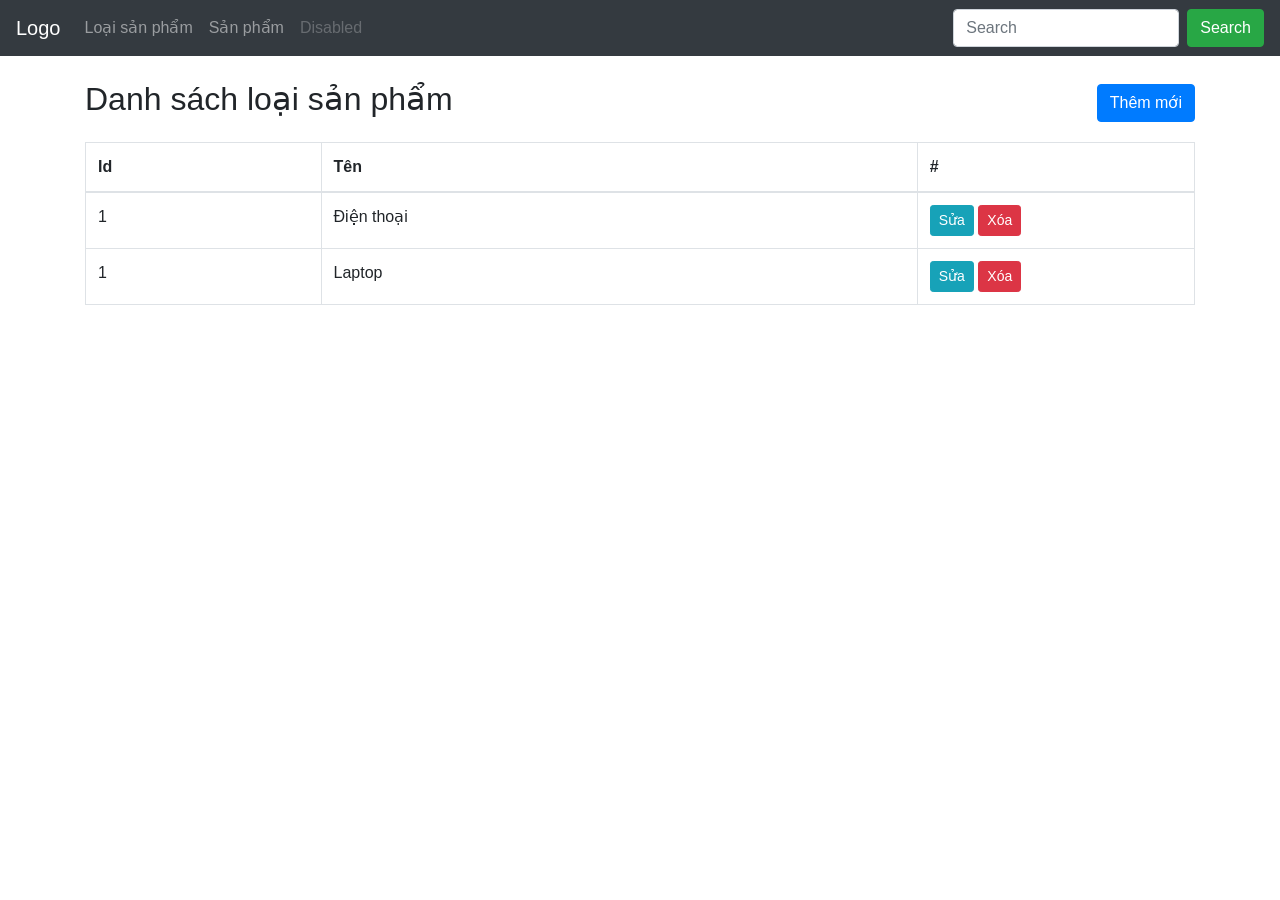
<file: ProductManager/product-manager-html/category/index.html>
<!doctype html>
<html lang="en">

<head>
    <title>Danh sách loại sản phẩm</title>
    <!-- Required meta tags -->
    <meta charset="utf-8">
    <meta name="viewport" content="width=device-width, initial-scale=1, shrink-to-fit=no">

    <!-- Bootstrap CSS -->
    <link rel="stylesheet" href="https://stackpath.bootstrapcdn.com/bootstrap/4.3.1/css/bootstrap.min.css"
        integrity="sha384-ggOyR0iXCbMQv3Xipma34MD+dH/1fQ784/j6cY/iJTQUOhcWr7x9JvoRxT2MZw1T" crossorigin="anonymous">
</head>

<body>
    <!-- BEGIN NAVBAR -->
    <nav class="navbar navbar-expand-lg navbar-dark bg-dark">
        <a class="navbar-brand" href="javascript:void(0)">Logo</a>
        <button class="navbar-toggler navbar-toggler-right" type="button" data-toggle="collapse" data-target="#navb">
            <span class="navbar-toggler-icon"></span>
        </button>

        <div class="collapse navbar-collapse" id="navb">
            <ul class="navbar-nav mr-auto">
                <li class="nav-item">
                    <a class="nav-link" href="../category/index.html">Loại sản phẩm</a>
                </li>
                <li class="nav-item">
                    <a class="nav-link" href="../product/index.html">Sản phẩm</a>
                </li>
                <li class="nav-item">
                    <a class="nav-link disabled" href="javascript:void(0)">Disabled</a>
                </li>
            </ul>
            <form class="form-inline my-2 my-lg-0">
                <input class="form-control mr-sm-2" type="text" placeholder="Search">
                <button class="btn btn-success my-2 my-sm-0" type="button">Search</button>
            </form>
        </div>
    </nav>
    <!-- END NAVBAR -->
    <div class="container">
        <div class="row">
            <div class="col-12 mt-4">
                <div class="row">
                    <div class="col-8">
                        <h2>Danh sách loại sản phẩm</h2>
                    </div>
                    <div class="col-4 d-flex align-items-center justify-content-end">
                        <a href="add.html" class="btn btn-primary">Thêm mới</a>
                    </div>
                </div>
                <table class="table table-bordered mt-3">
                    <thead>
                        <tr>
                            <th>Id</th>
                            <th>Tên</th>
                            <th>#</th>
                        </tr>
                    </thead>
                    <tbody>
                    	<tr>
                            <td>1</td>
                            <td>Điện thoại</td>
                            <td class="w-25">
                                <a href="#" class="btn btn-sm btn-info">Sửa</a>
                                <a href="#" class="btn btn-sm btn-danger">Xóa</a>
                            </td>
                        </tr>
                        <tr>
                            <td>1</td>
                            <td>Laptop</td>
                            <td class="w-25">
                                <a href="#" class="btn btn-sm btn-info">Sửa</a>
                                <a href="#" class="btn btn-sm btn-danger">Xóa</a>
                            </td>
                        </tr>
                    </tbody>
                </table>
            </div>
        </div>
    </div>

</body>

</html>
</file>
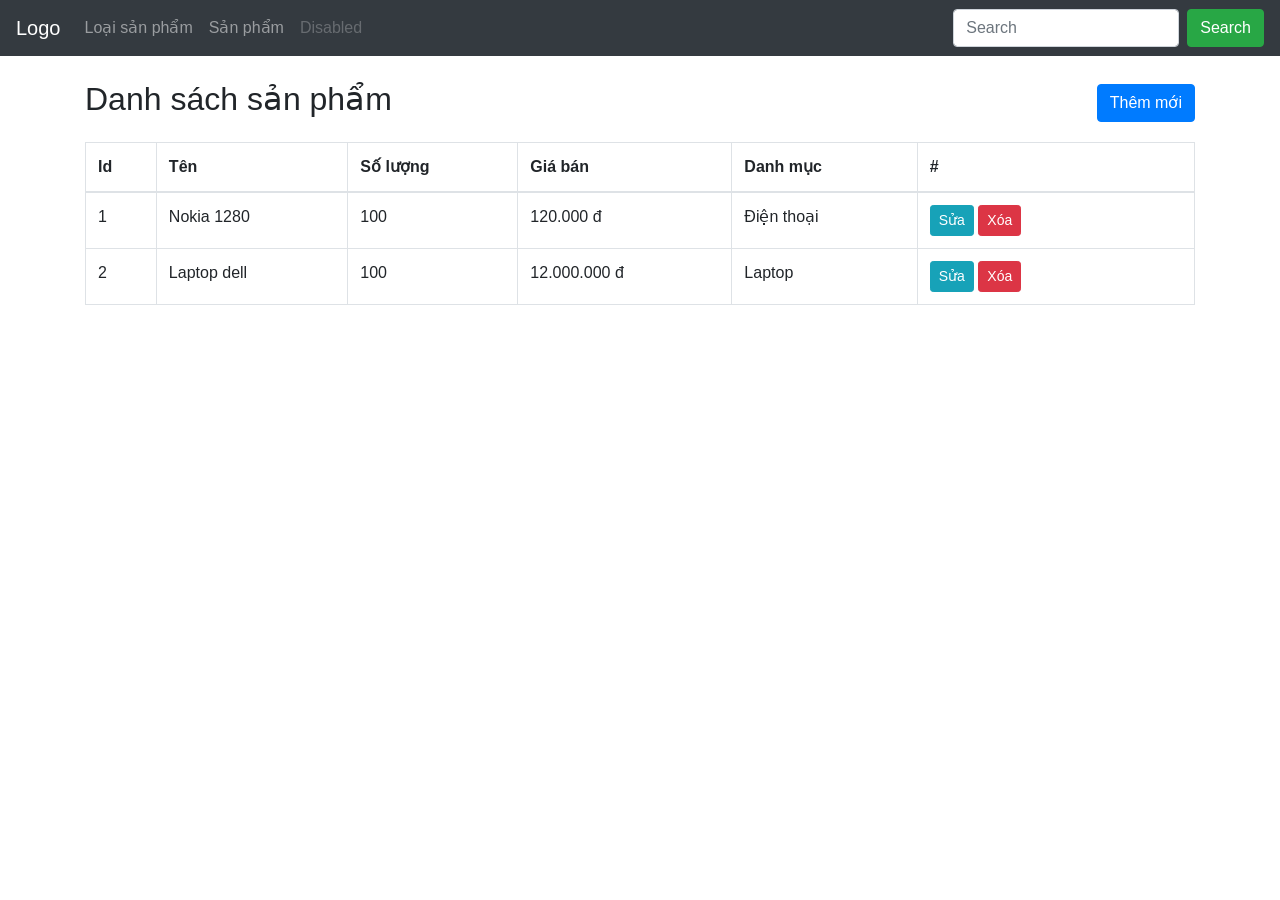
<file: ProductManager/product-manager-html/product/index.html>
<!doctype html>
<html lang="en">

<head>
    <title>Danh sách sản phẩm</title>
    <!-- Required meta tags -->
    <meta charset="utf-8">
    <meta name="viewport" content="width=device-width, initial-scale=1, shrink-to-fit=no">

    <!-- Bootstrap CSS -->
    <link rel="stylesheet" href="https://stackpath.bootstrapcdn.com/bootstrap/4.3.1/css/bootstrap.min.css"
        integrity="sha384-ggOyR0iXCbMQv3Xipma34MD+dH/1fQ784/j6cY/iJTQUOhcWr7x9JvoRxT2MZw1T" crossorigin="anonymous">
</head>

<body>
    <!-- BEGIN NAVBAR -->
    <nav class="navbar navbar-expand-lg navbar-dark bg-dark">
        <a class="navbar-brand" href="javascript:void(0)">Logo</a>
        <button class="navbar-toggler navbar-toggler-right" type="button" data-toggle="collapse" data-target="#navb">
            <span class="navbar-toggler-icon"></span>
        </button>

        <div class="collapse navbar-collapse" id="navb">
            <ul class="navbar-nav mr-auto">
                <li class="nav-item">
                    <a class="nav-link" href="../category/index.html">Loại sản phẩm</a>
                </li>
                <li class="nav-item">
                    <a class="nav-link" href="../product/index.html">Sản phẩm</a>
                </li>
                <li class="nav-item">
                    <a class="nav-link disabled" href="javascript:void(0)">Disabled</a>
                </li>
            </ul>
            <form class="form-inline my-2 my-lg-0">
                <input class="form-control mr-sm-2" type="text" placeholder="Search">
                <button class="btn btn-success my-2 my-sm-0" type="button">Search</button>
            </form>
        </div>
    </nav>
    <!-- END NAVBAR -->
    <div class="container">
        <div class="row">
            <div class="col-12 mt-4">
                <div class="row">
                    <div class="col-8">
                        <h2>Danh sách sản phẩm</h2>
                    </div>
                    <div class="col-4 d-flex align-items-center justify-content-end">
                        <a href="add.html" class="btn btn-primary">Thêm mới</a>
                    </div>
                </div>
                <table class="table table-bordered mt-3">
                    <thead>
                        <tr>
                            <th>Id</th>
                            <th>Tên</th>
                            <th>Số lượng</th>
                            <th>Giá bán</th>
                            <th>Danh mục</th>
                            <th>#</th>
                        </tr>
                    </thead>
                    <tbody>
                    	<tr>
                            <td>1</td>
                            <td>Nokia 1280</td>
                            <td>100</td>
                            <td>120.000 đ</td>
                            <td>Điện thoại</td>
                            <td class="w-25">
                                <a href="#" class="btn btn-sm btn-info">Sửa</a>
                                <a href="#" class="btn btn-sm btn-danger">Xóa</a>
                            </td>
                        </tr>
                        <tr>
                            <td>2</td>
                            <td>Laptop dell</td>
                            <td>100</td>
                            <td>12.000.000 đ</td>
                            <td>Laptop</td>
                            <td class="w-25">
                                <a href="#" class="btn btn-sm btn-info">Sửa</a>
                                <a href="#" class="btn btn-sm btn-danger">Xóa</a>
                            </td>
                        </tr>
                    </tbody>
                </table>
            </div>
        </div>
    </div>

</body>

</html>
</file>
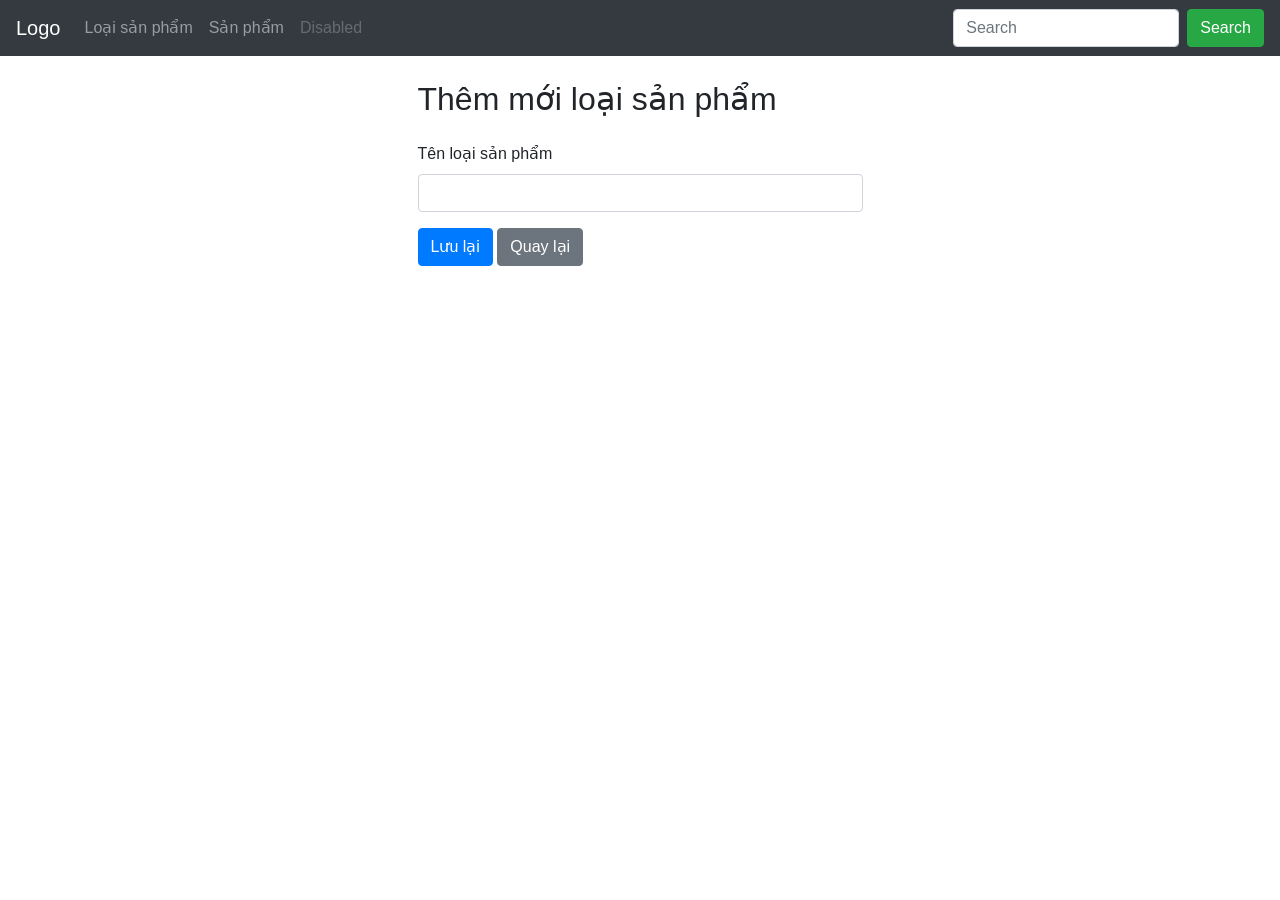
<file: ProductManager/product-manager-html/category/add.html>
<!doctype html>
<html lang="en">

<head>
    <title>Thêm mớ<i></i> loại sản phẩm</title>
    <!-- Required meta tags -->
    <meta charset="utf-8">
    <meta name="viewport" content="width=device-width, initial-scale=1, shrink-to-fit=no">

    <!-- Bootstrap CSS -->
    <link rel="stylesheet" href="https://stackpath.bootstrapcdn.com/bootstrap/4.3.1/css/bootstrap.min.css"
        integrity="sha384-ggOyR0iXCbMQv3Xipma34MD+dH/1fQ784/j6cY/iJTQUOhcWr7x9JvoRxT2MZw1T" crossorigin="anonymous">
</head>

<body>
    <!-- BEGIN NAVBAR -->
    <nav class="navbar navbar-expand-lg navbar-dark bg-dark">
        <a class="navbar-brand" href="javascript:void(0)">Logo</a>
        <button class="navbar-toggler navbar-toggler-right" type="button" data-toggle="collapse" data-target="#navb">
            <span class="navbar-toggler-icon"></span>
        </button>

        <div class="collapse navbar-collapse" id="navb">
            <ul class="navbar-nav mr-auto">
                <li class="nav-item">
                    <a class="nav-link" href="../category/index.html">Loại sản phẩm</a>
                </li>
                <li class="nav-item">
                    <a class="nav-link" href="../product/index.html">Sản phẩm</a>
                </li>
                <li class="nav-item">
                    <a class="nav-link disabled" href="javascript:void(0)">Disabled</a>
                </li>
            </ul>
            <form class="form-inline my-2 my-lg-0">
                <input class="form-control mr-sm-2" type="text" placeholder="Search">
                <button class="btn btn-success my-2 my-sm-0" type="button">Search</button>
            </form>
        </div>
    </nav>
    <!-- END NAVBAR -->
    <div class="container">
        <div class="row mt-4">
            <div class="col-5 m-auto">
                <h2 class="mb-4">Thêm mới loại sản phẩm</h2>
                <form action="#" method="POST">
                    <div class="form-group">
                        <label>Tên loại sản phẩm</label>
                        <input type="text" class="form-control" name="name"/>
                    </div>
                    <button class="btn btn-primary">Lưu lại</button>
                    <a href="index.html" class="btn btn-secondary">Quay lại</a>
                </form>
            </div>
        </div>
    </div>

</body>

</html>
</file>
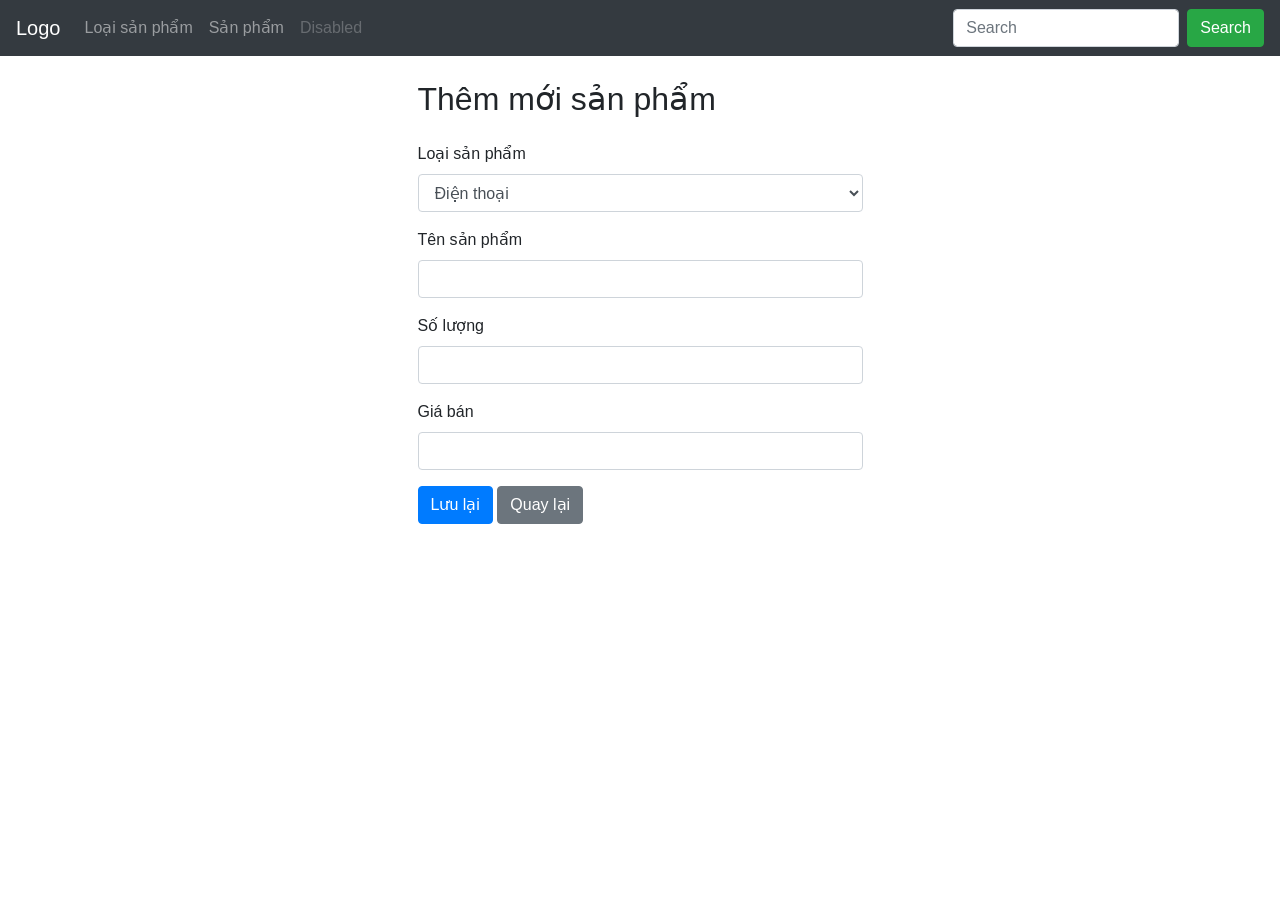
<file: ProductManager/product-manager-html/product/add.html>
<!doctype html>
<html lang="en">

<head>
    <title>Thêm mới sản phẩm</title>
    <!-- Required meta tags -->
    <meta charset="utf-8">
    <meta name="viewport" content="width=device-width, initial-scale=1, shrink-to-fit=no">

    <!-- Bootstrap CSS -->
    <link rel="stylesheet" href="https://stackpath.bootstrapcdn.com/bootstrap/4.3.1/css/bootstrap.min.css"
        integrity="sha384-ggOyR0iXCbMQv3Xipma34MD+dH/1fQ784/j6cY/iJTQUOhcWr7x9JvoRxT2MZw1T" crossorigin="anonymous">
</head>

<body>
    <!-- BEGIN NAVBAR -->
    <nav class="navbar navbar-expand-lg navbar-dark bg-dark">
        <a class="navbar-brand" href="javascript:void(0)">Logo</a>
        <button class="navbar-toggler navbar-toggler-right" type="button" data-toggle="collapse" data-target="#navb">
            <span class="navbar-toggler-icon"></span>
        </button>

        <div class="collapse navbar-collapse" id="navb">
            <ul class="navbar-nav mr-auto">
                <li class="nav-item">
                    <a class="nav-link" href="../category/index.html">Loại sản phẩm</a>
                </li>
                <li class="nav-item">
                    <a class="nav-link" href="../product/index.html">Sản phẩm</a>
                </li>
                <li class="nav-item">
                    <a class="nav-link disabled" href="javascript:void(0)">Disabled</a>
                </li>
            </ul>
            <form class="form-inline my-2 my-lg-0">
                <input class="form-control mr-sm-2" type="text" placeholder="Search">
                <button class="btn btn-success my-2 my-sm-0" type="button">Search</button>
            </form>
        </div>
    </nav>
    <!-- END NAVBAR -->
    <div class="container">
        <div class="row mt-4">
            <div class="col-5 m-auto">
                <h2 class="mb-4">Thêm mới sản phẩm</h2>
                <form action="<%= request.getContextPath() %>/product/add" method="POST">
                    <div class="form-group">
                        <label>Loại sản phẩm</label>
                        <select class="form-control" name="cateId">
                            <option value="1">Điện thoại</option>
                            <option value="1">Laptop</option>
                        </select>
                    </div>
                    <div class="form-group">
                        <label>Tên sản phẩm</label>
                        <input class="form-control" name="name" />
                    </div>
                    <div class="form-group">
                        <label>Số lượng</label>
                        <input class="form-control" name="quantity" />
                    </div>
                    <div class="form-group">
                        <label>Giá bán</label>
                        <input class="form-control" name="price"/>
                    </div>
                    <button class="btn btn-primary">Lưu lại</button>
                    <a href="index.html" class="btn btn-secondary">Quay lại</a>
                </form>
            </div>
        </div>
    </div>

</body>

</html>
</file>
